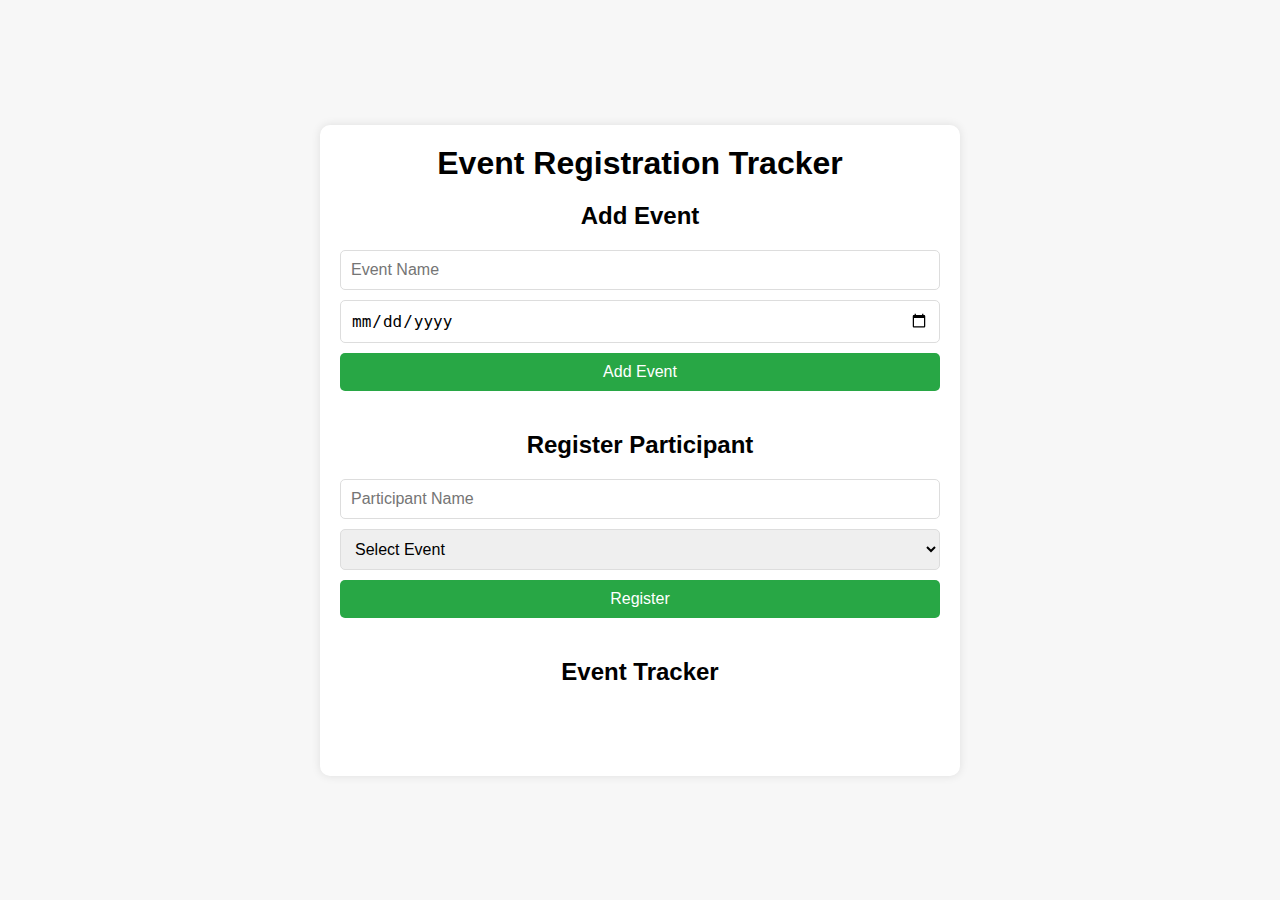
<file: event_registration_tracker/templates/login.html>
<!DOCTYPE html>
<html lang="en">
<head>
    <meta charset="UTF-8">
    <meta name="viewport" content="width=device-width, initial-scale=1.0">
    <title>Event Registration Tracker</title>
    <style>
        * {
            box-sizing: border-box;
            margin: 0;
            padding: 0;
        }
        body {
            font-family: Arial, sans-serif;
            background-color: #f7f7f7;
            display: flex;
            justify-content: center;
            align-items: center;
            height: 100vh;
        }
        .container {
            width: 50%;
            padding: 20px;
            background-color: white;
            border-radius: 10px;
            box-shadow: 0px 0px 10px rgba(0, 0, 0, 0.1);
        }
        h1, h2 {
            text-align: center;
            margin-bottom: 20px;
        }
        .form-section, .tracker-section {
            margin-bottom: 30px;
        }
        form {
            display: flex;
            flex-direction: column;
        }
        form input, form select, form button {
            margin-bottom: 10px;
            padding: 10px;
            font-size: 16px;
            border-radius: 5px;
            border: 1px solid #ddd;
        }
        form button {
            background-color: #28a745;
            color: white;
            cursor: pointer;
            border: none;
        }
        form button:hover {
            background-color: #218838;
        }
        #tracker {
            padding: 10px;
        }
        .event {
            margin-bottom: 20px;
        }
        .event h3 {
            margin-bottom: 10px;
        }
        .participants {
            margin-left: 20px;
        }
        .participants li {
            margin-bottom: 5px;
        }
    </style>
</head>
<body>
    <div class="container">
        <h1>Event Registration Tracker</h1>

        <!-- Form for adding a new event -->
        <div class="form-section">
            <h2>Add Event</h2>
            <form id="event-form">
                <input type="text" id="event-name" placeholder="Event Name" required>
                <input type="date" id="event-date" required>
                <button type="submit">Add Event</button>
            </form>
        </div>

        <!-- Form for registering participants -->
        <div class="form-section">
            <h2>Register Participant</h2>
            <form id="registration-form">
                <input type="text" id="participant-name" placeholder="Participant Name" required>
                <select id="event-select">
                    <option value="">Select Event</option>
                </select>
                <button type="submit">Register</button>
            </form>
        </div>

        <!-- Event Tracker Section -->
        <div class="tracker-section">
            <h2>Event Tracker</h2>
            <div id="tracker"></div>
        </div>
    </div>

    <script>
        // Array to store events
        let events = [];

        // Array to store participants
        let registrations = [];

        // DOM Elements
        const eventForm = document.getElementById('event-form');
        const registrationForm = document.getElementById('registration-form');
        const eventSelect = document.getElementById('event-select');
        const tracker = document.getElementById('tracker');

        // Function to render event options in the select dropdown
        function renderEventOptions() {
            eventSelect.innerHTML = '<option value="">Select Event</option>';
            events.forEach(event => {
                const option = document.createElement('option');
                option.value = event.name;
                option.textContent = event.name;
                eventSelect.appendChild(option);
            });
        }

        // Function to render the tracker
        function renderTracker() {
            tracker.innerHTML = '';
            events.forEach(event => {
                const eventDiv = document.createElement('div');
                eventDiv.classList.add('event');

                const eventHeader = document.createElement('h3');
                eventHeader.textContent = ${event.name} (${event.date});
                eventDiv.appendChild(eventHeader);

                const participantsList = document.createElement('ul');
                participantsList.classList.add('participants');

                const eventRegistrations = registrations.filter(reg => reg.event === event.name);
                eventRegistrations.forEach(reg => {
                    const participantItem = document.createElement('li');
                    participantItem.textContent = reg.participant;
                    participantsList.appendChild(participantItem);
                });

                eventDiv.appendChild(participantsList);
                tracker.appendChild(eventDiv);
            });
        }

        // Event listener for adding a new event
        eventForm.addEventListener('submit', function(e) {
            e.preventDefault();

            const eventName = document.getElementById('event-name').value;
            const eventDate = document.getElementById('event-date').value;

            const newEvent = { name: eventName, date: eventDate };
            events.push(newEvent);

            // Clear form
            document.getElementById('event-name').value = '';
            document.getElementById('event-date').value = '';

            renderEventOptions();
            renderTracker();
        });

        // Event listener for registering a participant
        registrationForm.addEventListener('submit', function(e) {
            e.preventDefault();

            const participantName = document.getElementById('participant-name').value;
            const selectedEvent = eventSelect.value;

            if (selectedEvent === '') {
                alert('Please select an event!');
                return;
            }

            const newRegistration = { participant: participantName, event: selectedEvent };
            registrations.push(newRegistration);

            // Clear form
            document.getElementById('participant-name').value = '';
            eventSelect.value = '';

            renderTracker();
        });

        // Initial rendering of tracker
        renderTracker();
    </script>
</body>
</html>
</file>
